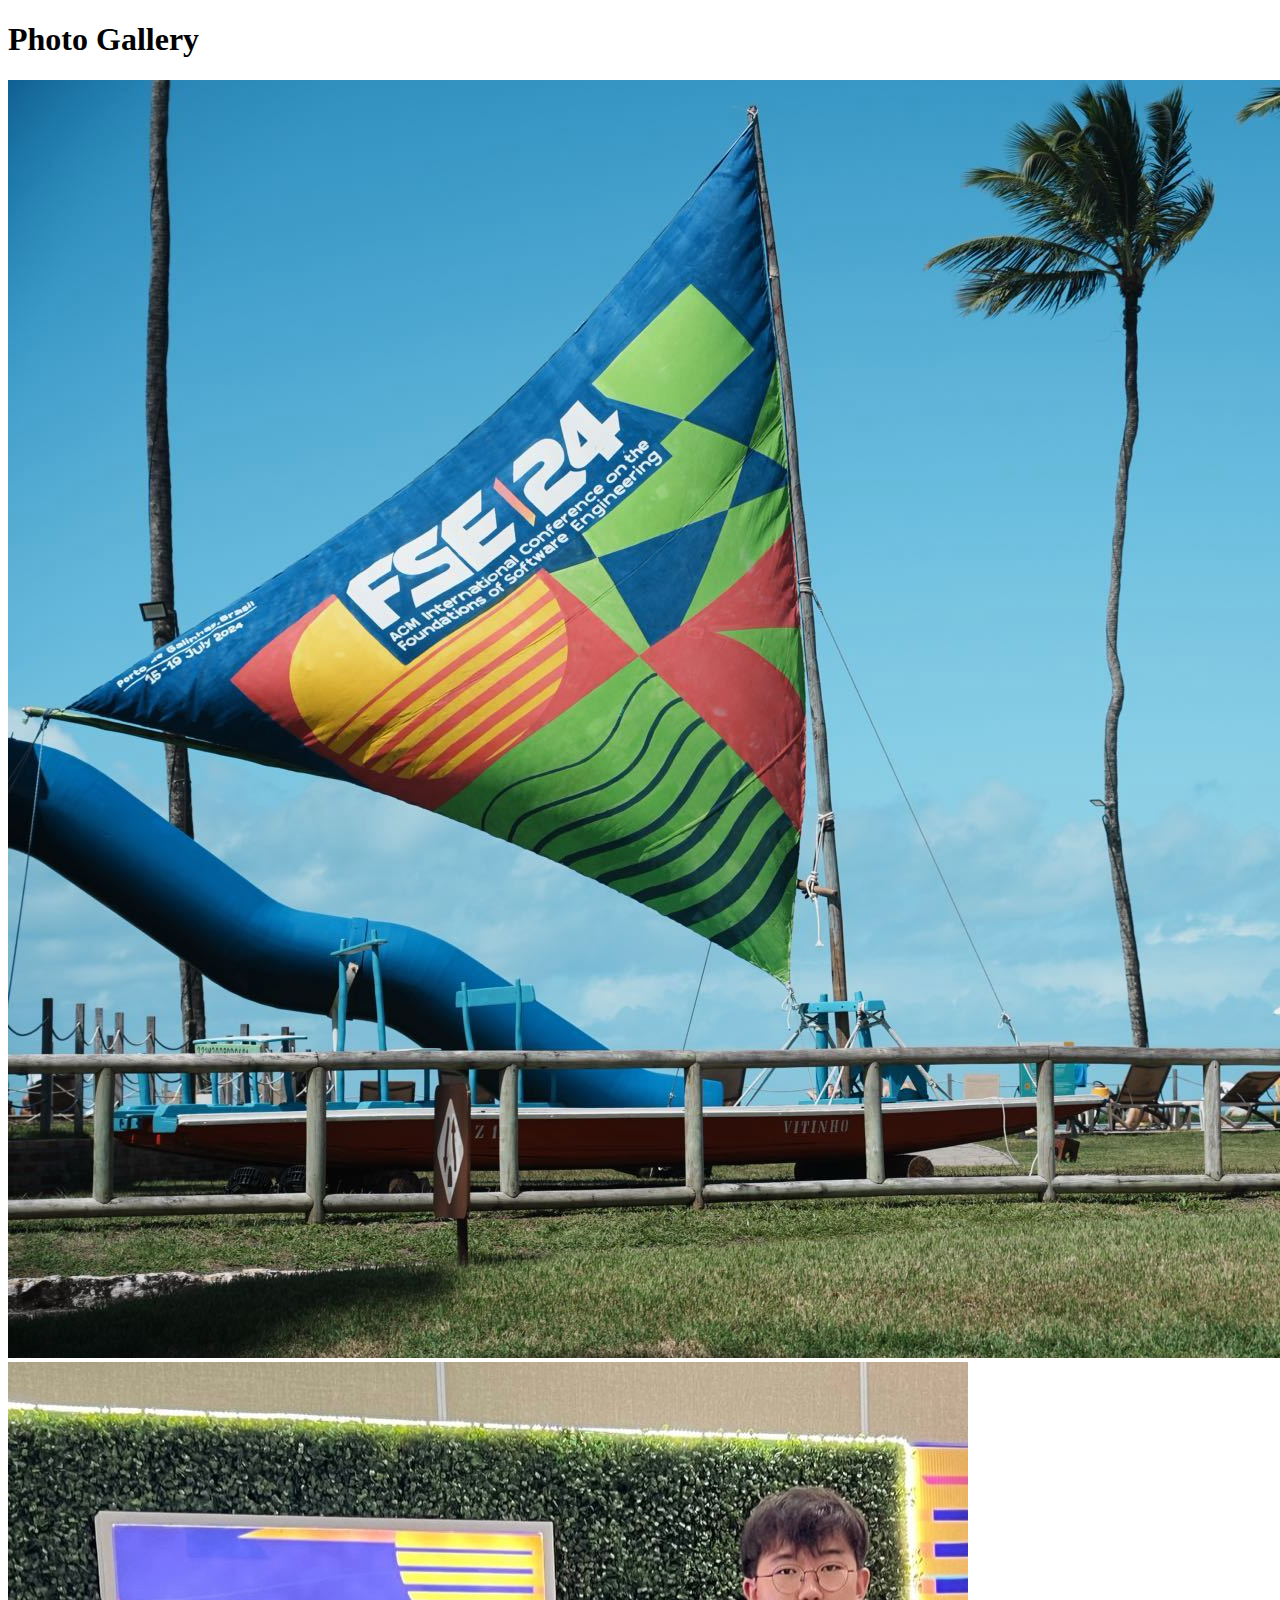
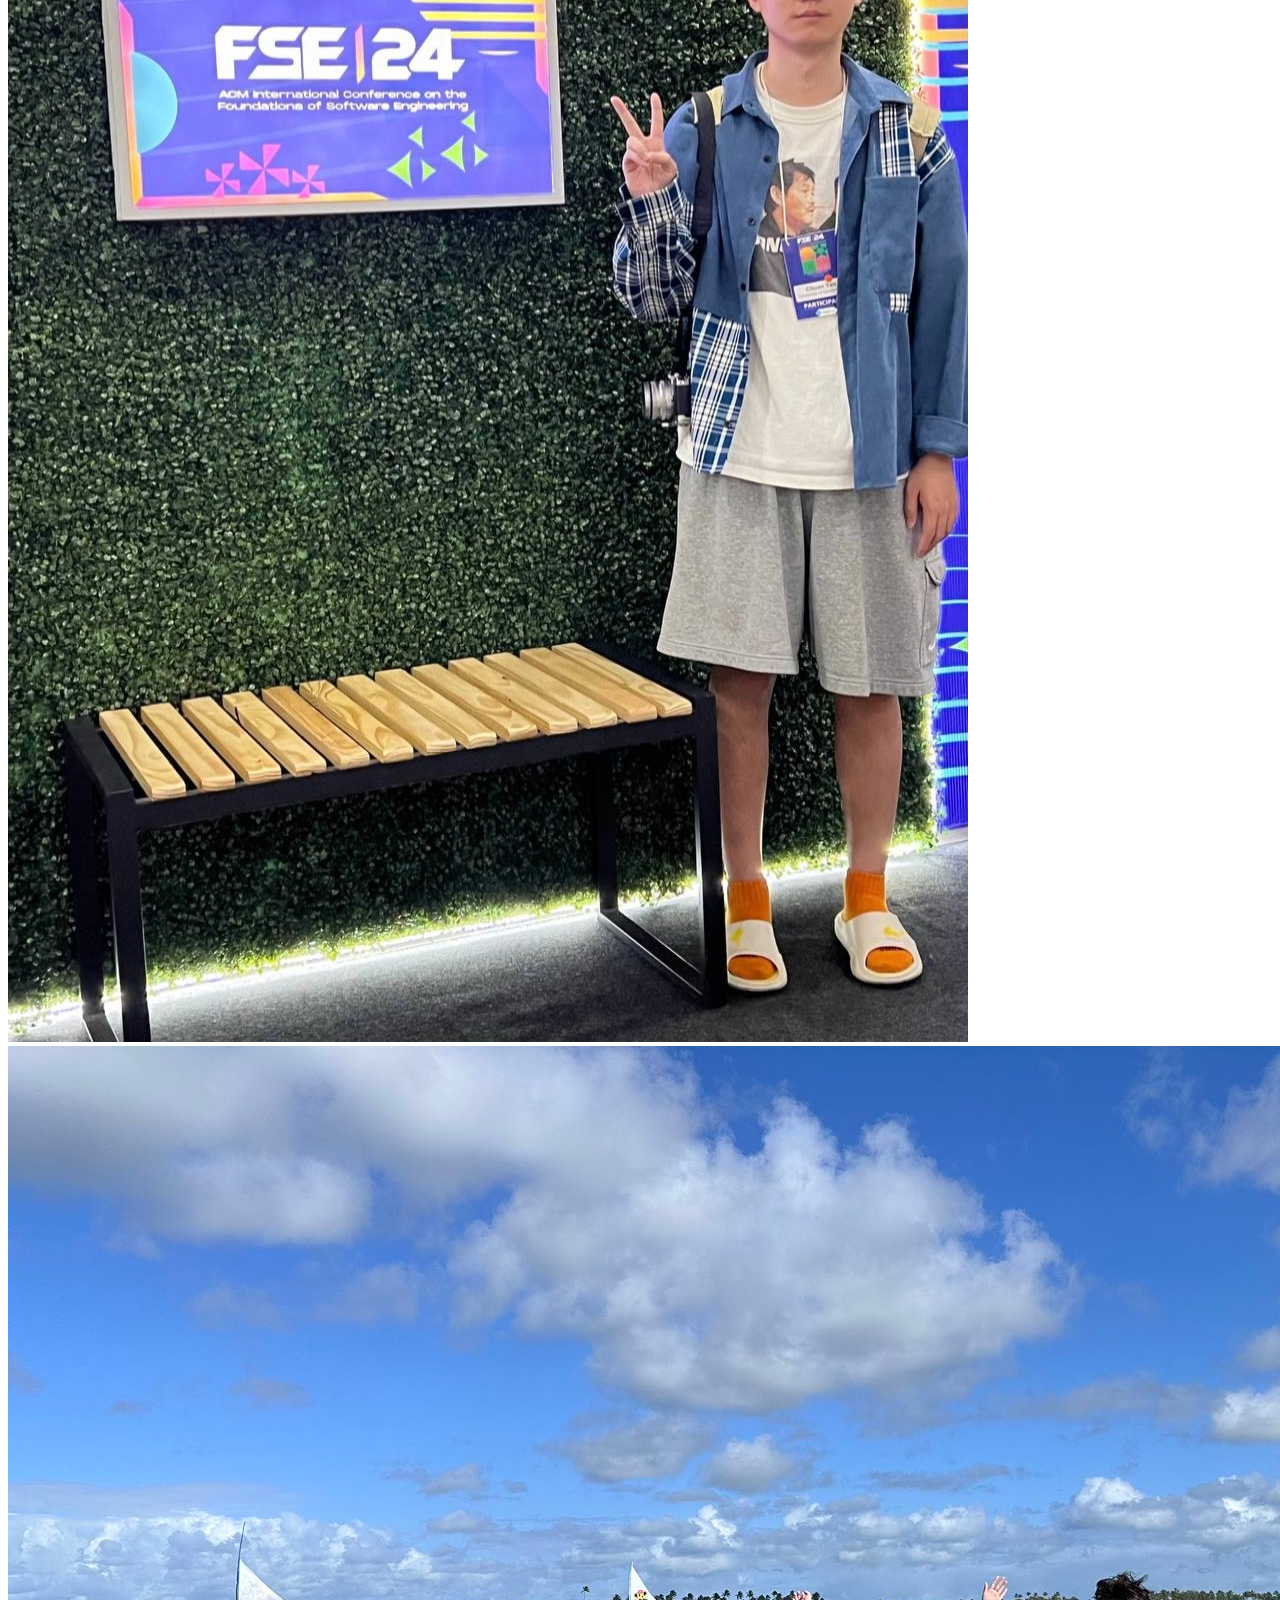
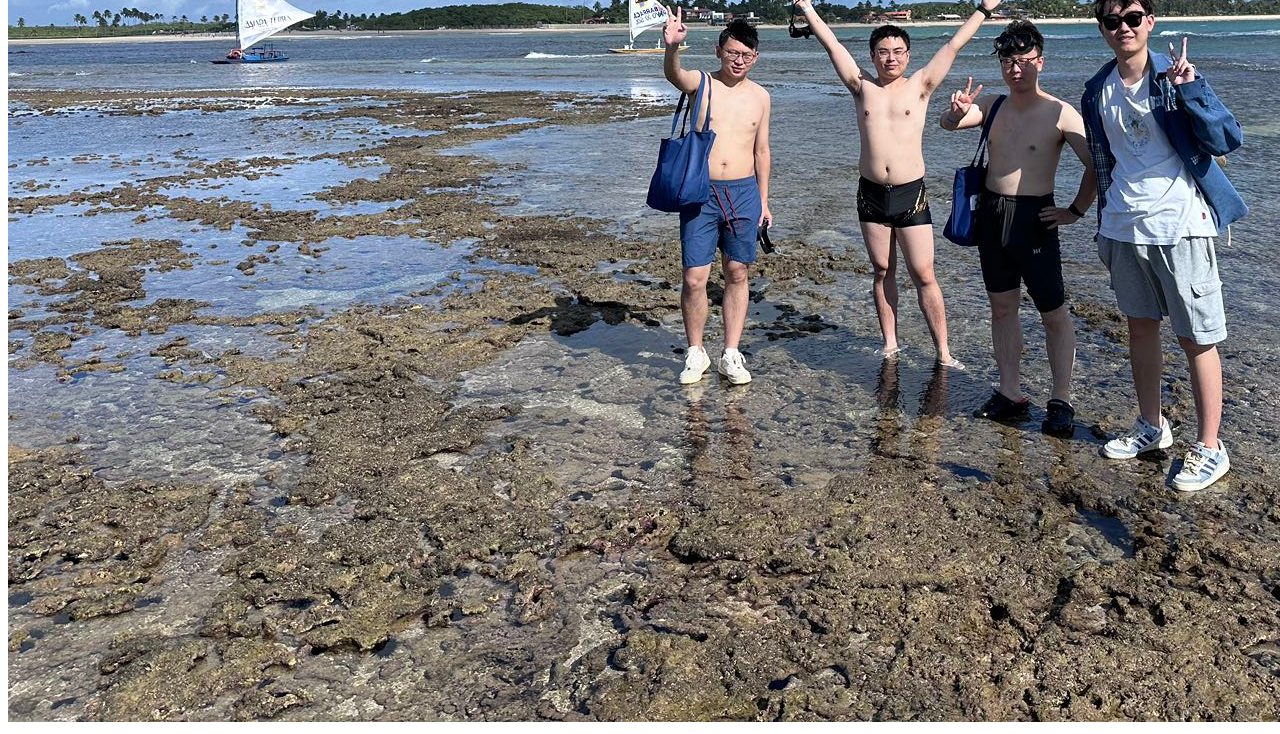
<file: _news/photos/FSE24/FSE.html>
<!DOCTYPE html>
<html lang="en">
<head>
    <meta charset="UTF-8">
    <meta name="viewport" content="width=device-width, initial-scale=1.0">
    <title>Photo Gallery</title>
    <link rel="stylesheet" href="FSE.css">
</head>
<body>
    <main>
        <section id="gallery">
            <h1>Photo Gallery</h1>
            <div class="photo-grid">
                <img src="./images/WechatIMG184.jpeg" alt="Photo 1">
                <img src="./images/WechatIMG185.jpeg" alt="Photo 2">
                <img src="./images/WechatIMG186.jpeg" alt="Photo 2">
            </div>
        </section>
    </main>
</body>
</html>
</file>
<file: _news/photos/FSE24/FSE.css>
---
layout: default
title : Homepage
navbar_title: Home
---
{% include widgets/profile_card.html %}

{% include widgets/url_debug_message.html %}

{% if site.data.display.homepage.show_experience %}
{% include widgets/experience_card.html %}
{% endif %}

{% if site.data.display.homepage.show_news %}
{% assign count_news = site.news | size %}
{% if count_news > 0 %}
{% include widgets/news_card.html %}
{% endif %}
{% endif %}

{% if site.data.display.homepage.show_selected_publications %}
{% assign pubs = site.publications | sort: "date" | reverse | where: "selected", true %}
{% 
    include widgets/publication_card.html 
    publications=pubs
    title='<i class="fas fa-star"></i> Selected Publications'
%}
{% endif %}
</file>
